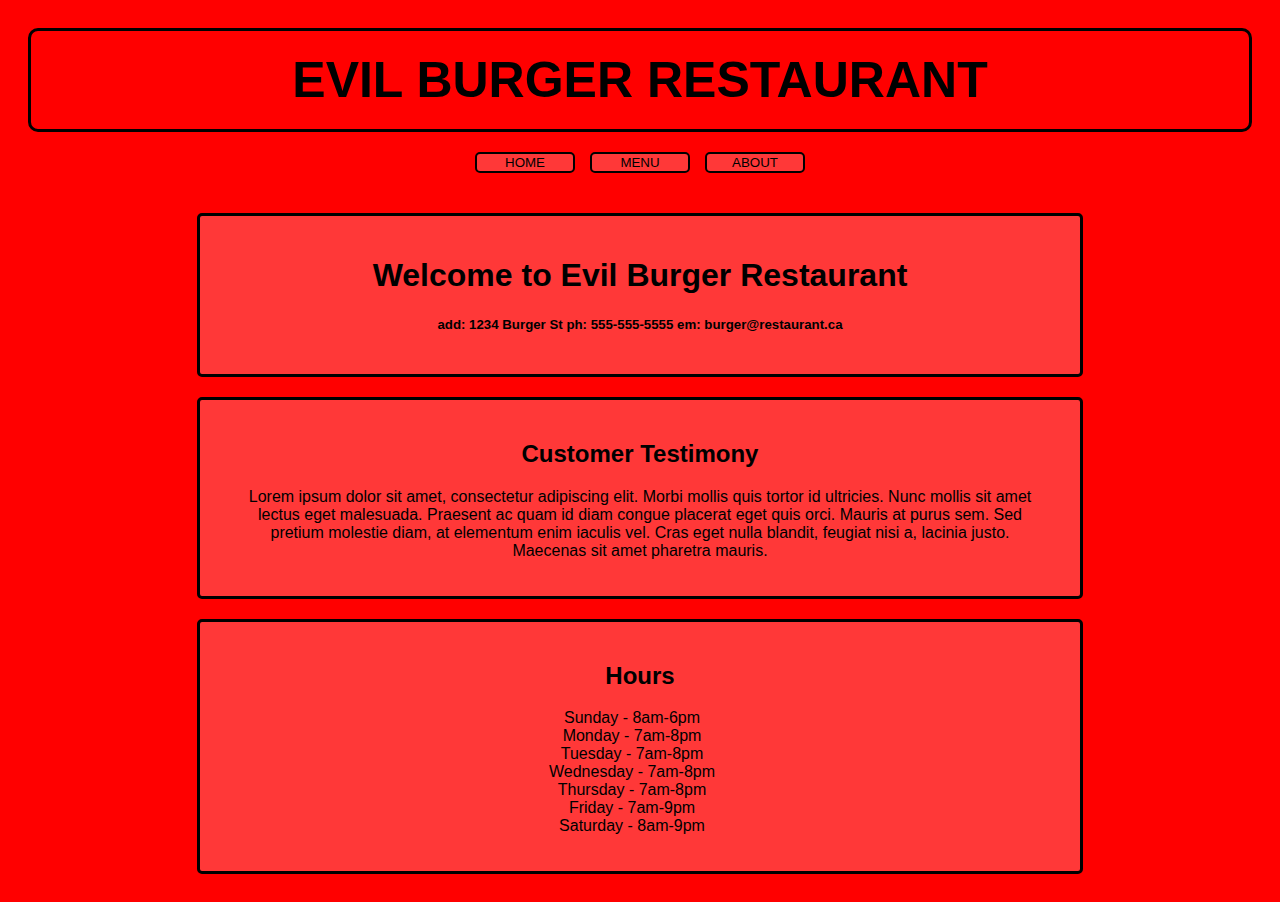
<file: index.html>
<!DOCTYPE html>
<html lang="en">
<head>
    <meta charset="UTF-8">
    <meta name="viewport" content="width=device-width, initial-scale=1.0">
    <title>Burger Restaurant</title>
<script defer src="main.js"></script></head>
<body>
    <header>
        <div id="title"></div>
        <nav>
        <button id="homeButton"></button>
        <button id="menuButton"></button>
        <button id="aboutButton"></button>
    </nav></header>
    <div id="content"></div>
</body>
</html>
</file>
